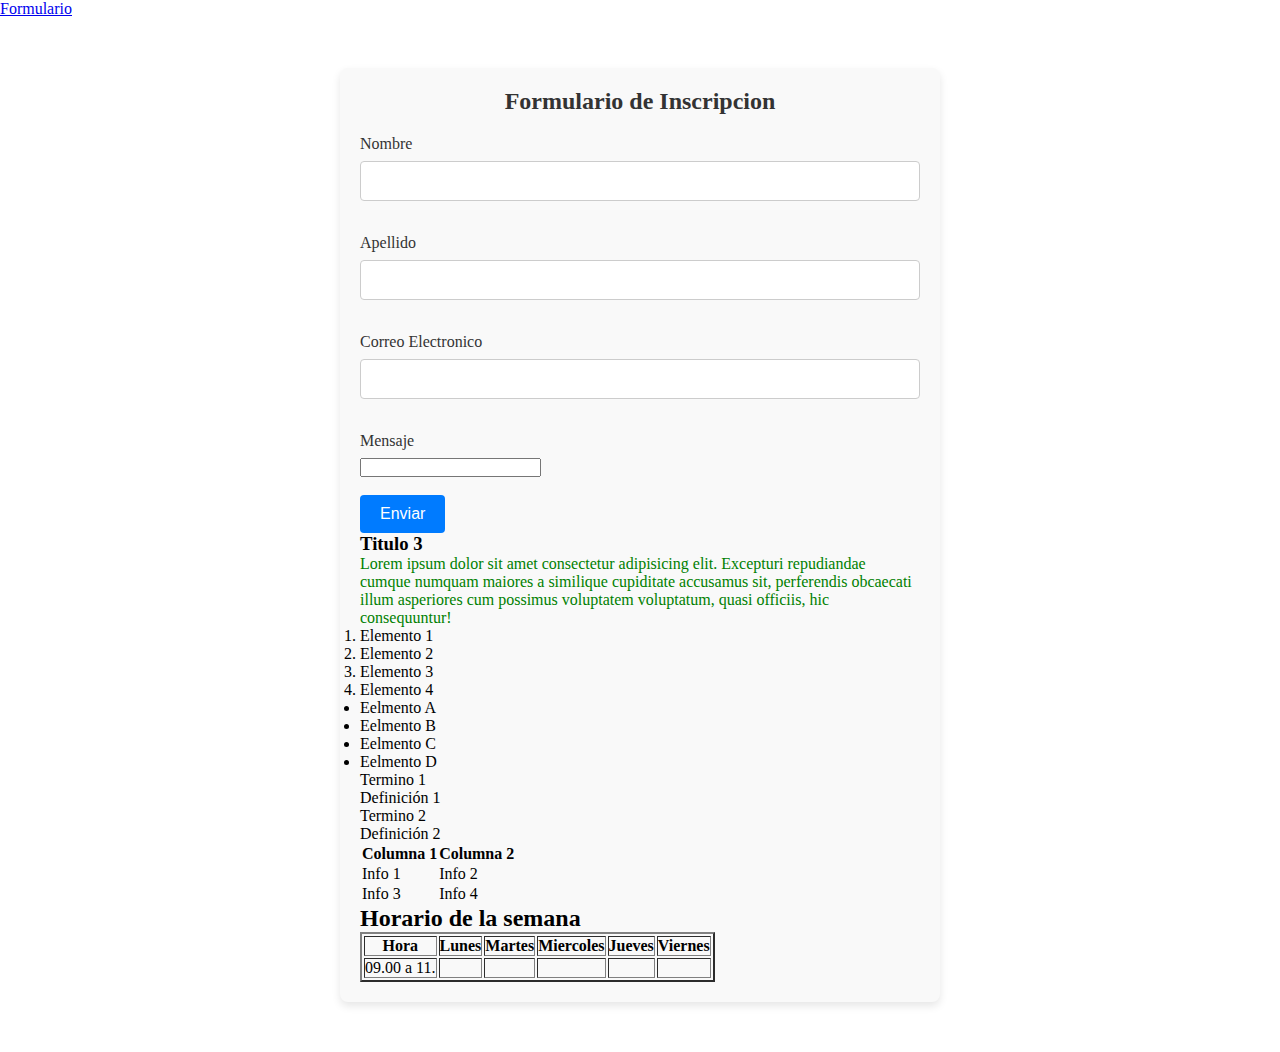
<file: Index.html>
<!DOCTYPE html>
<html lang="es">
<head>
    <meta charset="UTF-8">
    <meta name="viewport" content="width=device-width, initial-scale=1.0">
    <style>
        p{
            color: green;
        }
    </style>
    <link rel="stylesheet" href="style.css">
    <title>Actividad 3</title>
</head>
<body>
    <header>
        <a href="Formulario.html">Formulario</a>
    </header>
    <form action="/submit">
            <h1>Formulario de Inscripcion</h1>
            <label>Nombre</label>
            <input type="text" name="nombre" id="nombre"><br><br>
            <label>Apellido</label>
            <input type="text" name="apellido" id="apellido"><br><br>
            <label>Correo Electronico</label>
            <input type="email" name="correo electronico" id="correo electronico"><br><br>
            <label>Mensaje</label>
            <input type="textarea" name="mensaje" id="mensaje"><br><br>
            <button type="submit">Enviar</button>
            
            <h3>Titulo 3</h3>
            <p> Lorem ipsum dolor sit amet consectetur adipisicing elit. Excepturi repudiandae cumque numquam maiores a similique cupiditate accusamus sit, perferendis obcaecati illum asperiores cum possimus voluptatem voluptatum, quasi officiis, hic consequuntur!</p>
            
            <ol>
                <li>Elemento 1</li>
                <li>Elemento 2</li>
                <li>Elemento 3</li>
                <li>Elemento 4</li>
            </ol>
            <ul>
                <li>Eelmento A</li>
                <li>Eelmento B</li>
                <li>Eelmento C</li>
                <li>Eelmento D</li>
            </ul>
            <dl>
                <dt>Termino 1</dt>
                <dd>Definición 1</dd>

                <dt>Termino 2</dt>
                <dd>Definición 2</dd>
            </dl>
            <table>
                <tr>
                    <th>Columna 1</th>
                    <th>Columna 2</th>
                </tr>
                <tr>
                    <td>Info 1</td>
                    <td>Info 2</td>
                </tr>
                <tr>
                    <td>Info 3</td>
                    <td>Info 4</td>
                </tr>
            </table>

            <h2>Horario de la semana</h2>
            <table border="2">
                <tr>
                    <th>Hora</th>
                    <th>Lunes</th>
                    <th>Martes</th>
                    <th>Miercoles</th>
                    <th>Jueves</th>
                    <th>Viernes</th>
                </tr>
                <tr>
                    <td>09.00 a 11.</td>
                    <td></td>
                    <td></td>
                    <td></td>
                    <td></td>
                    <td></td>
                </tr>
            
            </table>
    </form>
    <footer>

    </footer>
</body>
</html>
</file>
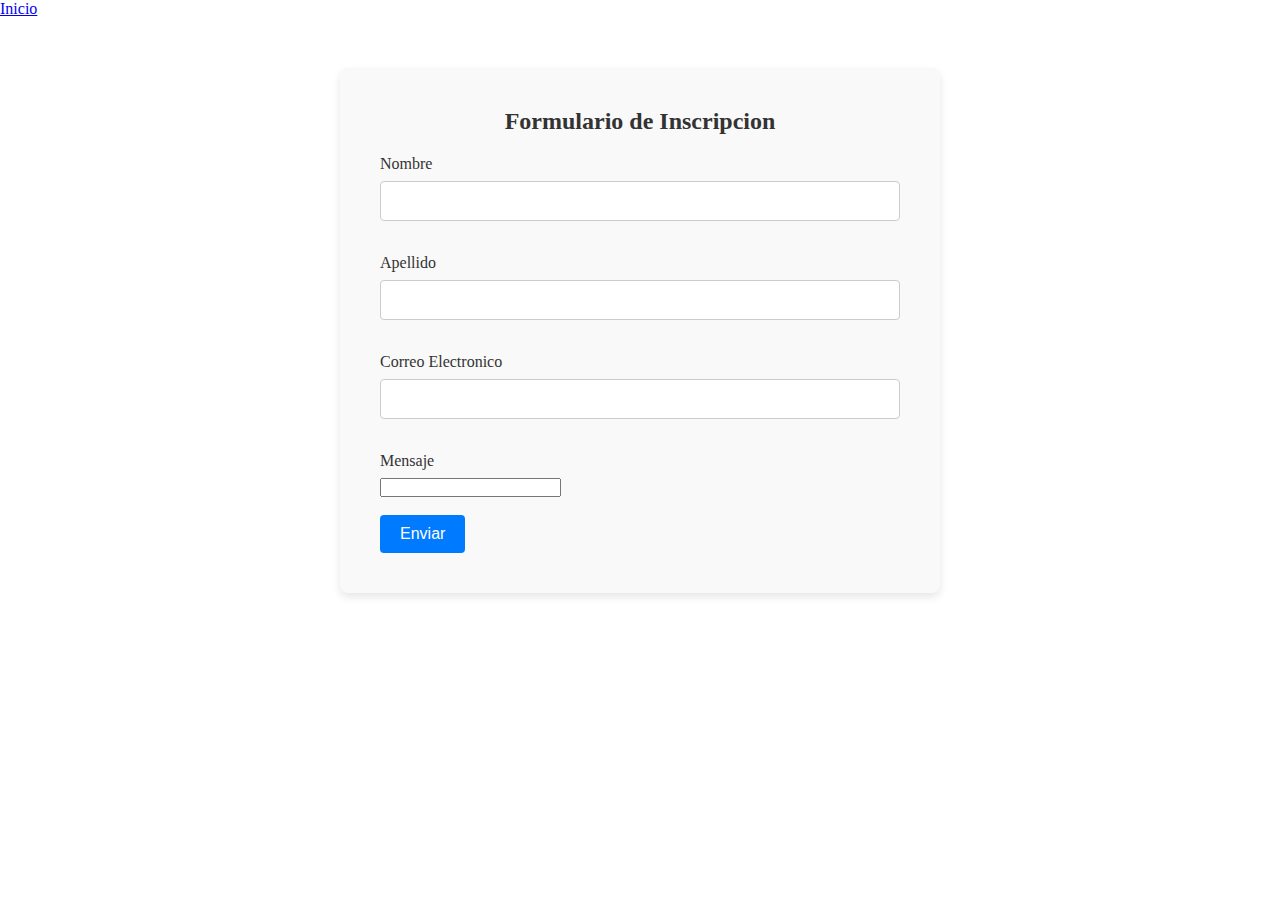
<file: Formulario.html>
<!DOCTYPE html>
<html lang="en">
<head>
    <meta charset="UTF-8">
    <meta name="viewport" content="width=device-width, initial-scale=1.0">
    <link rel="stylesheet" href="style.css">
    <title>Formulario</title>
</head>
<body>
    <header>
        <a href="Index.html">Inicio</a>
    </header>
    <form action="/submit">
        <fieldset>
            <h1>Formulario de Inscripcion</h1>
            <label>Nombre</label>
            <input type="text" name="nombre" id="nombre"><br><br>
            <label>Apellido</label>
            <input type="text" name="apellido" id="apellido"><br><br>
            <label>Correo Electronico</label>
            <input type="email" name="correo electronico" id="correo electronico"><br><br>
            <label>Mensaje</label>
            <input type="textarea" name="mensaje" id="mensaje"><br><br>
            <button type="submit">Enviar</button>
        </fieldset>    
    </form>        
</body>
</html>
</file>
<file: style.css>
/* Reset de estilos generales */
* {
    margin: 0;/*Sirve para darle medida al margen del contenido*/
    padding: 0;/*Sirve para darle medida al padding del contenido*/
    box-sizing: border-box;/*Sirve para darle medida a la caja donde se encuentra el contenido*/
}

/* Estilos generales del formulario */
form {
    width: 100%;/**/
    max-width: 600px;/**/
    margin: 50px auto;/**/
    padding: 20px;/**/
    background-color: #f9f9f9;
    border-radius: 8px;
    box-shadow: 0 4px 8px rgba(0, 0, 0, 0.1);
}

/* Estilo del fieldset */
fieldset {
    border: none;
    padding: 20px;
}

h1 {
    text-align: center;
    margin-bottom: 20px;
    font-size: 24px;
    color: #333;
}

/* Estilo de las etiquetas */
label {
    display: block;
    margin-bottom: 8px;
    font-size: 16px;
    color: #333;
}

/* Estilos de los inputs y el textarea */
input[type="text"],
input[type="email"],
textarea {
    width: 100%;
    padding: 10px;
    margin-bottom: 15px;
    border: 1px solid #ccc;
    border-radius: 4px;
    font-size: 16px;
    color: #333;
    transition: border 0.3s ease;
}

input[type="text"]:focus,
input[type="email"]:focus,
textarea:focus {
    border-color: #007BFF;
    outline: none;
}

/* Estilo del botón */
button {
    padding: 10px 20px;
    background-color: #007BFF;
    color: #fff;
    border: none;
    border-radius: 4px;
    font-size: 16px;
    cursor: pointer;
    transition: background-color 0.3s ease;
}

button:hover {
    background-color: #0056b3;
}
</file>
